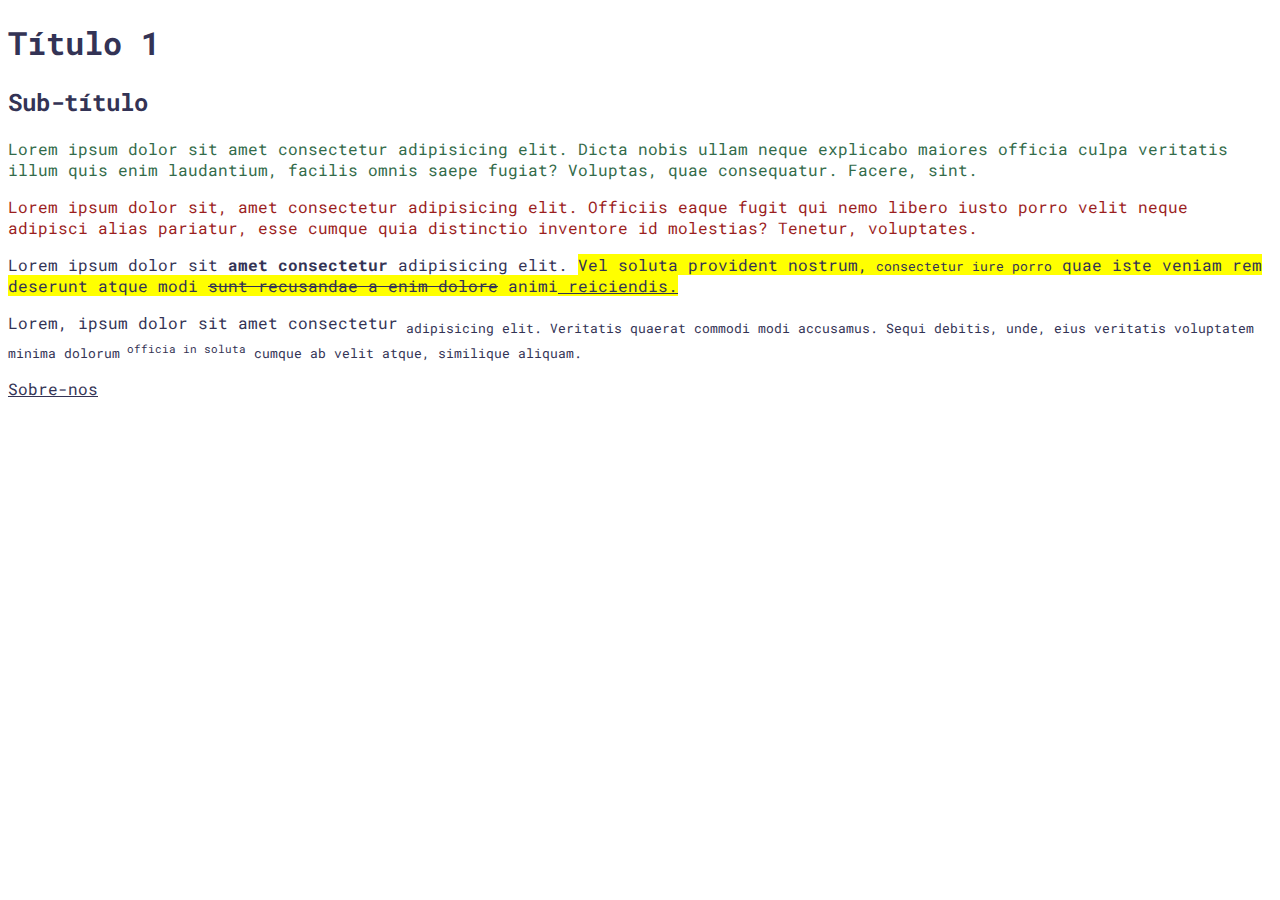
<file: index.html>
<!DOCTYPE html>
<html lang="pt-br">

<head>
    <meta charset="UTF-8">
    <meta http-equiv="X-UA-Compatible" content="IE=edge">
    <meta name="viewport" content="width=device-width, initial-scale=1.0">
    <title>PROGRAMADOR BR</title>
    <link rel="stylesheet" href="./css/style.css">
</head>

<body>
    <h1>Título 1</h1>
    <h2>Sub-título</h2>
    <p class="texto1">Lorem ipsum dolor sit amet consectetur adipisicing elit. Dicta nobis ullam neque explicabo maiores officia culpa veritatis illum quis enim laudantium, facilis omnis saepe fugiat? Voluptas, quae consequatur. Facere, sint.</p>
    <p id="texto2">Lorem ipsum dolor sit, amet consectetur adipisicing elit. Officiis eaque fugit qui nemo libero iusto porro velit neque adipisci alias pariatur, esse cumque quia distinctio inventore id molestias? Tenetur, voluptates.</p>
    <p>Lorem ipsum dolor sit <strong> amet consectetur</strong> adipisicing elit. <mark> Vel soluta provident nostrum,<small> consectetur iure porro</small> quae iste veniam rem deserunt atque modi <del> sunt recusandae a enim dolore</del> animi<ins> reiciendis.</ins></mark></p>
    <p>Lorem, ipsum dolor sit amet consectetur<sub> adipisicing elit. Veritatis quaerat commodi modi accusamus. Sequi debitis, unde, eius veritatis voluptatem minima dolorum<sup> officia in soluta</sup> cumque ab velit atque, similique aliquam.</sub> </p>
    <a href="./sobre.html">Sobre-nos</a>

</body>

</html>
</file>
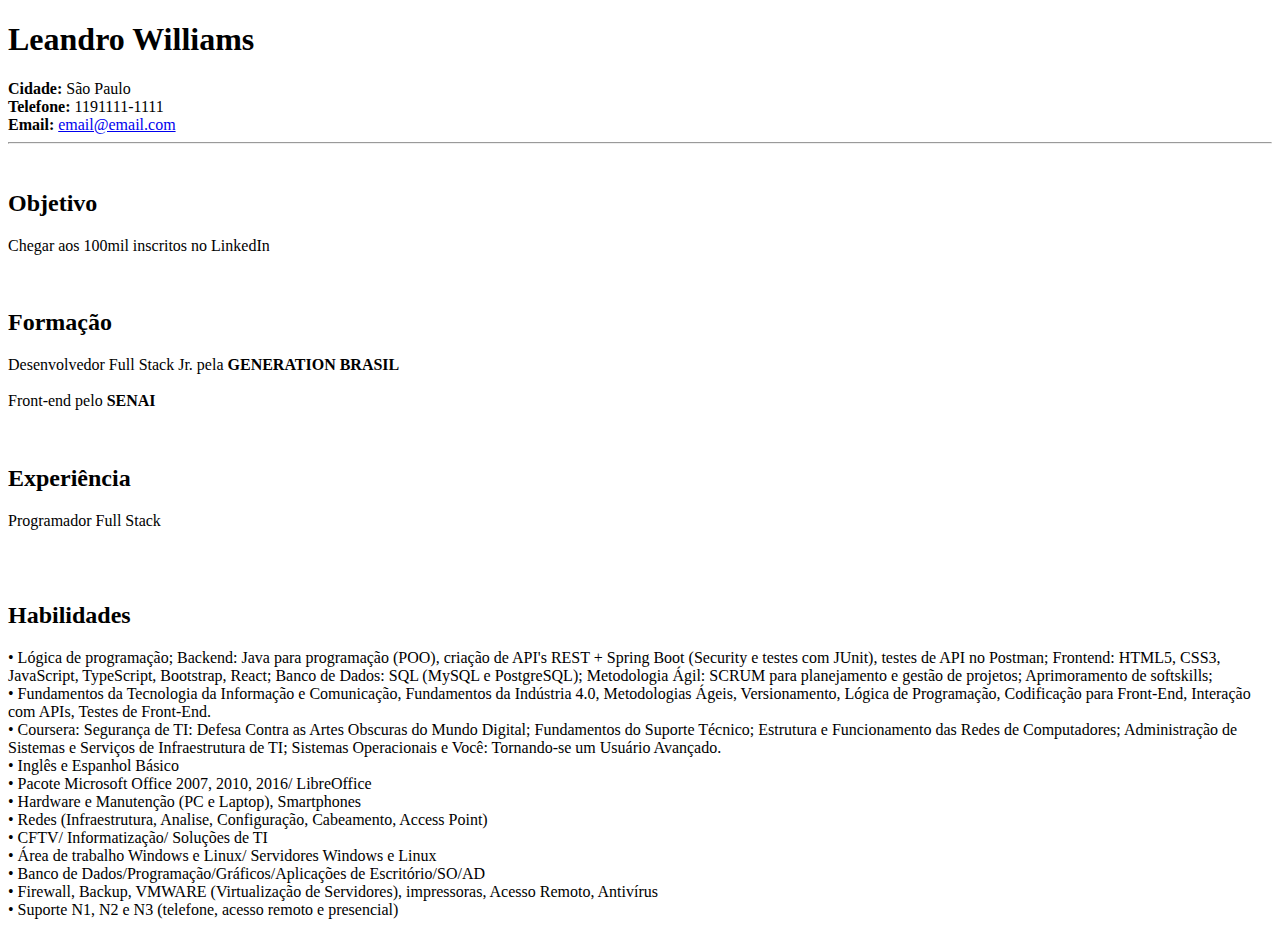
<file: desafiohtmlbasico/desafiohtmlbasico.html>
<!DOCTYPE html>
<html lang="pt-br">

<head>
    <meta charset="UTF-8">
    <meta http-equiv="X-UA-Compatible" content="IE=edge">
    <meta name="viewport" content="width=device-width, initial-scale=1.0">
    <title>Document</title>
</head>

<body>
    <h1>Leandro Williams</h1>
    <strong>Cidade:</strong> São Paulo </br>
    <strong>Telefone:</strong> 1191111-1111 </br>
    <strong>Email:</strong>
    <a href="mailto:email@email.com">email@email.com</a>
    </br>
    <hr>
    </br>
    <h2>Objetivo</h2>
    <p>Chegar aos 100mil inscritos no LinkedIn</p>
    <br>
    <h2>Formação</h2>
    Desenvolvedor Full Stack Jr. pela <strong>GENERATION BRASIL</strong> </br>
    </br>
    Front-end pelo <strong>SENAI</strong> </br>
    <br>
    <br>
    <h2>Experiência</h2>
    <p>Programador Full Stack</p>
    <br>
    <br>
    <h2>Habilidades</h2>
    • Lógica de programação; Backend: Java para programação (POO), criação de API's REST + Spring Boot (Security e testes com JUnit), testes de API no Postman; Frontend: HTML5, CSS3, JavaScript, TypeScript, Bootstrap, React; Banco de Dados: SQL (MySQL e PostgreSQL);
    Metodologia Ágil: SCRUM para planejamento e gestão de projetos; Aprimoramento de softskills;<br> • Fundamentos da Tecnologia da Informação e Comunicação, Fundamentos da Indústria 4.0, Metodologias Ágeis, Versionamento, Lógica de Programação, Codificação
    para Front-End, Interação com APIs, Testes de Front-End. <br> • Coursera: Segurança de TI: Defesa Contra as Artes Obscuras do Mundo Digital; Fundamentos do Suporte Técnico; Estrutura e Funcionamento das Redes de Computadores; Administração de Sistemas
    e Serviços de Infraestrutura de TI; Sistemas Operacionais e Você: Tornando-se um Usuário Avançado. <br> • Inglês e Espanhol Básico <br> • Pacote Microsoft Office 2007, 2010, 2016/ LibreOffice <br> • Hardware e Manutenção (PC e Laptop), Smartphones
    <br> • Redes (Infraestrutura, Analise, Configuração, Cabeamento, Access Point) <br> • CFTV/ Informatização/ Soluções de TI <br> • Área de trabalho Windows e Linux/ Servidores Windows e Linux <br> • Banco de Dados/Programação/Gráficos/Aplicações de
    Escritório/SO/AD <br> • Firewall, Backup, VMWARE (Virtualização de Servidores), impressoras, Acesso Remoto, Antivírus <br> • Suporte N1, N2 e N3 (telefone, acesso remoto e presencial) <br>


</body>

</html>
</file>
<file: css/style.css>
@import url('https://fonts.googleapis.com/css2?family=Roboto+Mono&display=swap');
* {
    color: rgb(51, 51, 85);
    font-family: 'Roboto Mono', monospace;
}

.texto1 {
    color: rgb(51, 107, 74);
}

#texto2 {
    color: rgb(155, 30, 30);
}

#base {
    height: 100%;
    color: white;
    background-color: red;
    margin: 10px;
}

#colors {
    height: 100%;
    background-color: blueviolet;
    color: blue!important;
    padding: 50%;
}
</file>
